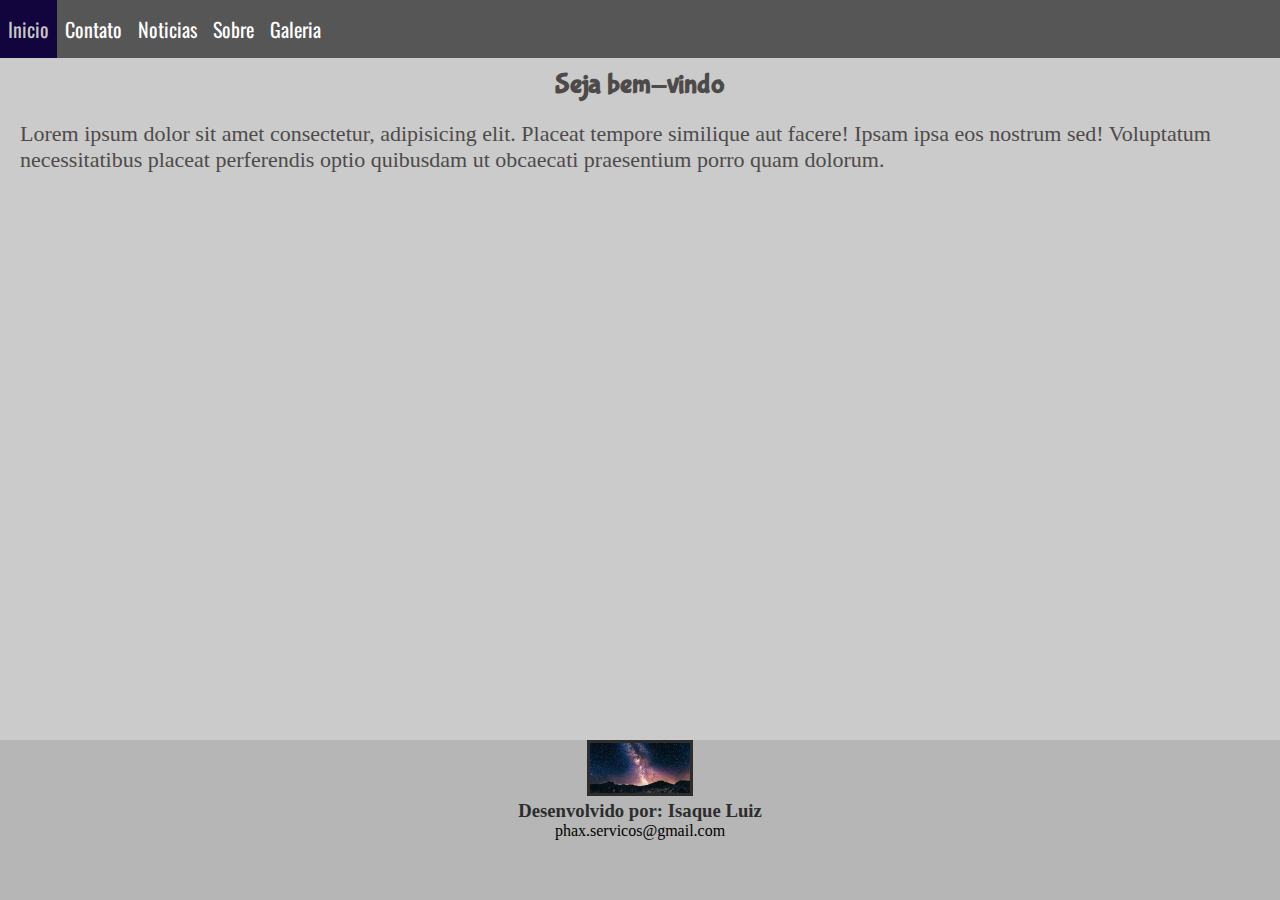
<file: Projeto 1/index.html>
<!DOCTYPE html>
<html lang="pt-br">

<head>
    <meta charset="UTF-8">
    <meta name="viewport" content="width=device-width, initial-scale=1.0">
    <title>Code Master</title>
    <link rel="icon" href="img/imagens.jpg">
    <link rel="stylesheet" href="css/estilo.css">
</head>

<body>

    <header>
        <nav>
            <!-- Criando os menus do site -->
            <div class="topnav">
                <a class="ativo" href="index.html">Inicio</a>
                <a href="contato.html">Contato</a>
                <a href="noticias.html">Noticias</a>
                <a href="sobre.html">Sobre</a>
                <a href="galeria.html">Galeria</a>
            </div>
        </nav>
    </header>

    <main id="age-container">
        <section>
            <h1 class="titulo1">Seja bem-vindo</h1>
            <p class="texto1">Lorem ipsum dolor sit amet consectetur, adipisicing elit. Placeat tempore similique aut
                facere! Ipsam
                ipsa eos nostrum sed! Voluptatum necessitatibus placeat perferendis optio quibusdam ut obcaecati
                praesentium porro quam dolorum.
            </p>
        </section>
    </main>

    <footer>
        <img src="img/imagens.jpg" alt="">
        <h3>Desenvolvido por: Isaque Luiz</h3>
        <a href="mailto:phax.servicos@gmail.com">phax.servicos@gmail.com</a>
    </footer>

</body>

</html>
</file>
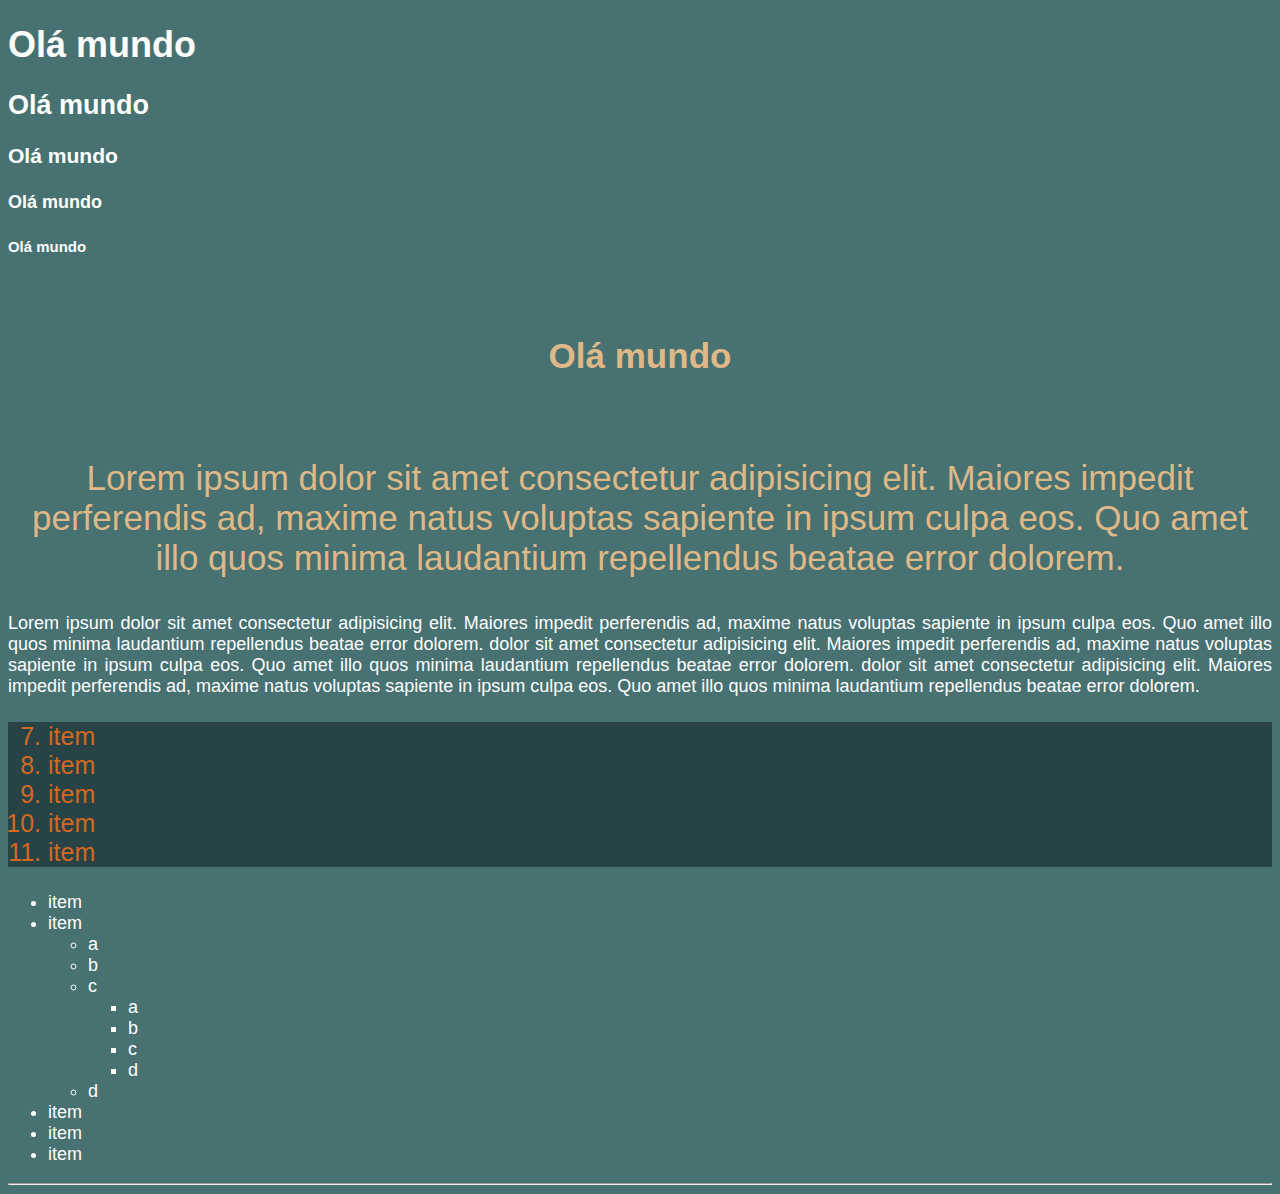
<file: Projeto 2/index.html>
<!DOCTYPE html>
<html lang="pt-br">

<head>
    <meta charset="UTF-8">
    <meta name="viewport" content="width=device-width, initial-scale=1.0">
    <title>Revisão</title>
    <!-- linkando o css -->
    <link rel="stylesheet" href="css\estilo.css">
</head>

<body>
    <h1>Olá mundo</h1>
    <h2>Olá mundo</h2>
    <h3>Olá mundo</h3>
    <h4 >Olá mundo</h4>
    <h5>Olá mundo</h5>
    <h6 class="titulo">Olá mundo</h6>
    <p class="titulo">Lorem ipsum dolor sit amet consectetur adipisicing elit. Maiores impedit perferendis ad, maxime natus voluptas
        sapiente in ipsum culpa eos. Quo amet illo quos minima laudantium repellendus beatae error dolorem.</p>
    <p class="madrugada">Lorem ipsum dolor sit amet consectetur adipisicing elit. Maiores impedit perferendis ad, maxime natus voluptas
        sapiente in ipsum culpa eos. Quo amet illo quos minima laudantium repellendus beatae error dolorem. dolor sit amet consectetur adipisicing elit. Maiores impedit perferendis ad, maxime natus voluptas
        sapiente in ipsum culpa eos. Quo amet illo quos minima laudantium repellendus beatae error dolorem. dolor sit amet consectetur adipisicing elit. Maiores impedit perferendis ad, maxime natus voluptas
        sapiente in ipsum culpa eos. Quo amet illo quos minima laudantium repellendus beatae error dolorem.</p>

    <ol start="7" class="sexta">
        <li>item</li>
        <li>item</li>
        <li>item</li>
        <li>item</li>
        <li>item</li>

    </ol>

    <ul>
        <li>item</li>
        <li>item</li>
        <ul>
            <li>a</li>
            <li>b</li>
            <li>c</li>
            <ul>
                <li>a</li>
                <li>b</li>
                <li>c</li>
                <li>d</li>
            </ul>
            <li>d</li>
        </ul>
        <li>item</li>
        <li>item</li>
        <li>item</li>
    </ul>
    <hr>
</body>

</html>
</file>
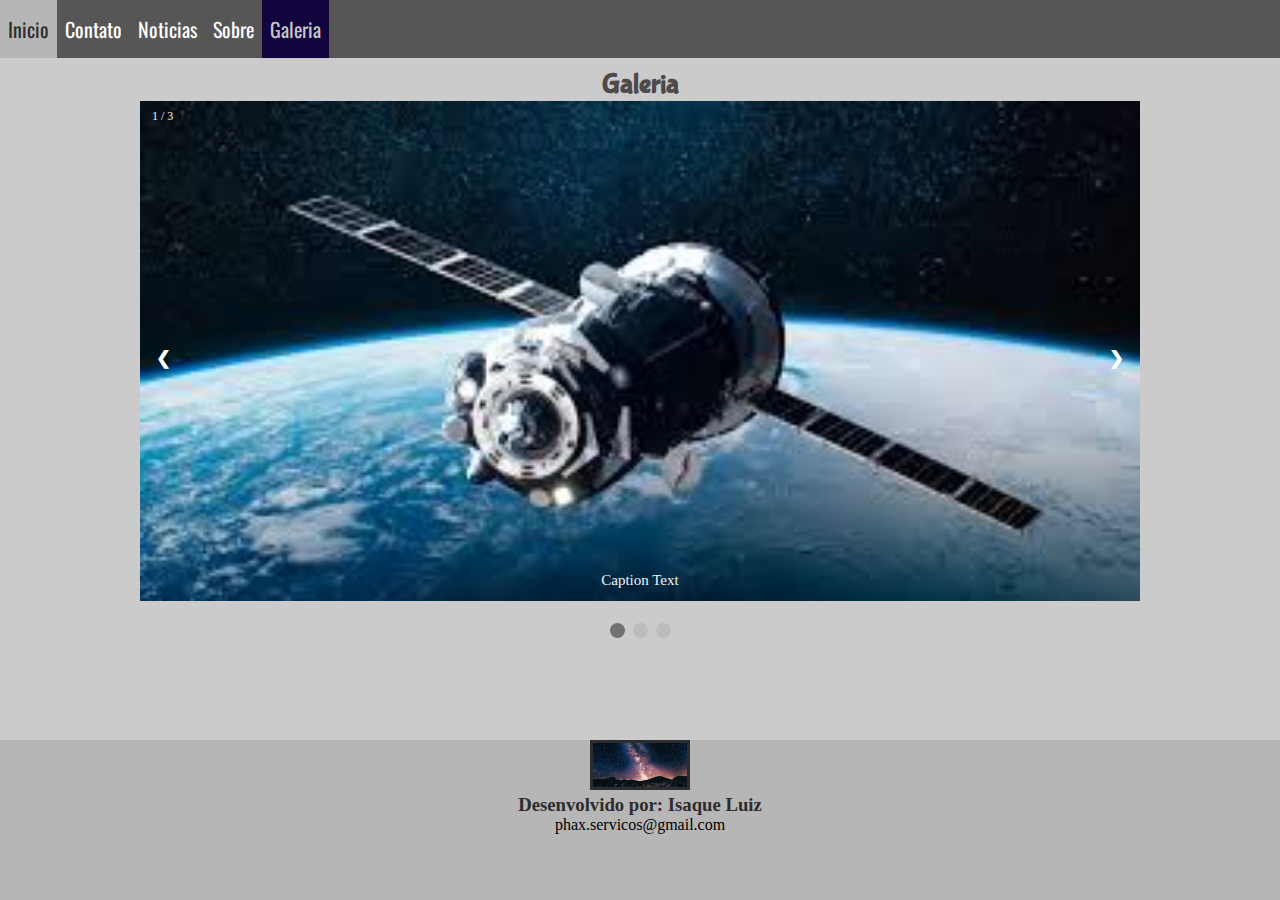
<file: Projeto 1/galeria.html>
<!DOCTYPE html>
<html lang="pt-br">

<head>
    <meta charset="UTF-8">
    <meta name="viewport" content="width=device-width, initial-scale=1.0">
    <title>Galeria</title>
    <link rel="icon" href="img/imagens.jpg">
    <link rel="stylesheet" href="css/estilo.css">
    <link rel="stylesheet" href="css/slider.css">

</head>

<body>
    <header>
        <nav>
            <!-- Criando os menus do site -->
            <div class="topnav">
                <a href="index.html">Inicio</a>
                <a href="contato.html">Contato</a>
                <a href="noticias.html">Noticias</a>
                <a href="sobre.html">Sobre</a>
                <a class="ativo" href="galeria.html">Galeria</a>
            </div>
        </nav>
    </header>

    <main id="age-container">
        <section>
            <h1 class="titulo1">Galeria</h1>
        </section>
    </main>

    <!-- inicio da galeria -->
    <!-- Slideshow container -->
    <div class="slideshow-container">

        <!-- Full-width images with number and caption text -->
        <div class="mySlides fade">
            <div class="numbertext">1 / 3</div>
            <img src="img/imagens2.jpg" style="width:100%">
            <div class="text">Caption Text</div>
        </div>

        <div class="mySlides fade">
            <div class="numbertext">2 / 3</div>
            <img src="img/imagens3.jpg" style="width:100%">
            <div class="text">Caption Two</div>
        </div>

        <div class="mySlides fade">
            <div class="numbertext">3 / 3</div>
            <img src="img/imagens4.jpg" style="width:100%">
            <div class="text">Caption Three</div>
        </div>

        <!-- Next and previous buttons -->
        <a class="prev" onclick="plusSlides(-1)">&#10094;</a>
        <a class="next" onclick="plusSlides(1)">&#10095;</a>
    </div>
    <br>

    <!-- The dots/circles -->
    <div style="text-align:center">
        <span class="dot" onclick="currentSlide(1)"></span>
        <span class="dot" onclick="currentSlide(2)"></span>
        <span class="dot" onclick="currentSlide(3)"></span>
    </div>

    <footer>
        <img src="img/imagens.jpg" alt="">
        <h3>Desenvolvido por: Isaque Luiz</h3>
        <a href="mailto:phax.servicos@gmail.com">phax.servicos@gmail.com</a>
    </footer>

</body>

<script src="js/slider.js"></script>

</html>
</file>
<file: Projeto 1/css/estilo.css>
@import url('https://fonts.googleapis.com/css2?family=Oswald&display=swap');
@import url('https://fonts.googleapis.com/css2?family=Bubblegum+Sans&family=Oswald:wght@400;700&display=swap');

/* Mudar o corpo da pagina */

*{
    margin: 0; /* Margem externa */
    padding: 0; /* Margem interna */
}

body{
    background-color: rgb(203, 203, 203);
}

.topnav{ /* Configurando classe do menu */
    background-color: rgb(86, 86, 86);
    overflow: hidden; /* Se o texto estourar o limite ele ajusta o texto */
} /* Fim da classe */

.topnav a{/* Abrindo a classe */
    font-family: 'Oswald', 'sans-serif';
    float: left;
    color: white;
    text-align: center;
    padding: 14px 8px;
    text-decoration: none; /* tira o sublinhado o href */
    font-size: 20px;
} /* Fim da classe */

.topnav a:hover{ /* Mudando a cor do menu */
    background-color: #b6b6b6;
    color: #2d2d2d;
}

.topnav a.ativo{
    background-color: rgb(18, 4, 61);
    color: #c7c7c7 ;
}

/* Mudando as configurações do footer */

.titulo1{
    font-family: 'Bubblegum Sans', 'sans-serif';
    font-size: 28px;
    text-align: center;
    color: #4e4a4a;
    padding-top: 10px;
    
}

.texto1{
    font-size: 22px;
    color: #4e4a4a;
    margin: 10px;
    padding: 10px;

}


footer{
    text-align: center;
    background-color: #b6b6b6;
    color: #2d2d2d;
    width: 100%;
    height: 10rem;
    position: absolute;
    bottom: 0;
}


footer img{
    width: 100px;
    height: 50px;
    border: solid 3px;
}

footer a{
    text-decoration: none;
    color: black;
}
</file>
<file: Projeto 1/css/slider.css>
* {box-sizing:border-box}

/* Slideshow container */
.slideshow-container {
  max-width: 1000px;
  position: relative;
  margin: auto;
}

/* Hide the images by default */
.mySlides {
  display: none;
}

/* Next & previous buttons */
.prev, .next {
  cursor: pointer;
  position: absolute;
  top: 50%;
  width: auto;
  margin-top: -22px;
  padding: 16px;
  color: white;
  font-weight: bold;
  font-size: 18px;
  transition: 0.6s ease;
  border-radius: 0 3px 3px 0;
  user-select: none;
}

/* Position the "next button" to the right */
.next {
  right: 0;
  border-radius: 3px 0 0 3px;
}

/* On hover, add a black background color with a little bit see-through */
.prev:hover, .next:hover {
  background-color: rgba(0,0,0,0.8);
}

/* Caption text */
.text {
  color: #f2f2f2;
  font-size: 15px;
  padding: 8px 12px;
  position: absolute;
  bottom: 8px;
  width: 100%;
  text-align: center;
}

/* Number text (1/3 etc) */
.numbertext {
  color: #f2f2f2;
  font-size: 12px;
  padding: 8px 12px;
  position: absolute;
  top: 0;
}

/* The dots/bullets/indicators */
.dot {
  cursor: pointer;
  height: 15px;
  width: 15px;
  margin: 0 2px;
  background-color: #bbb;
  border-radius: 50%;
  display: inline-block;
  transition: background-color 0.6s ease;
}

.active, .dot:hover {
  background-color: #717171;
}

/* Fading animation */
.fade {
  animation-name: fade;
  animation-duration: 1.5s;
}

@keyframes fade {
  from {opacity: .4}
  to {opacity: 1}
}
</file>
